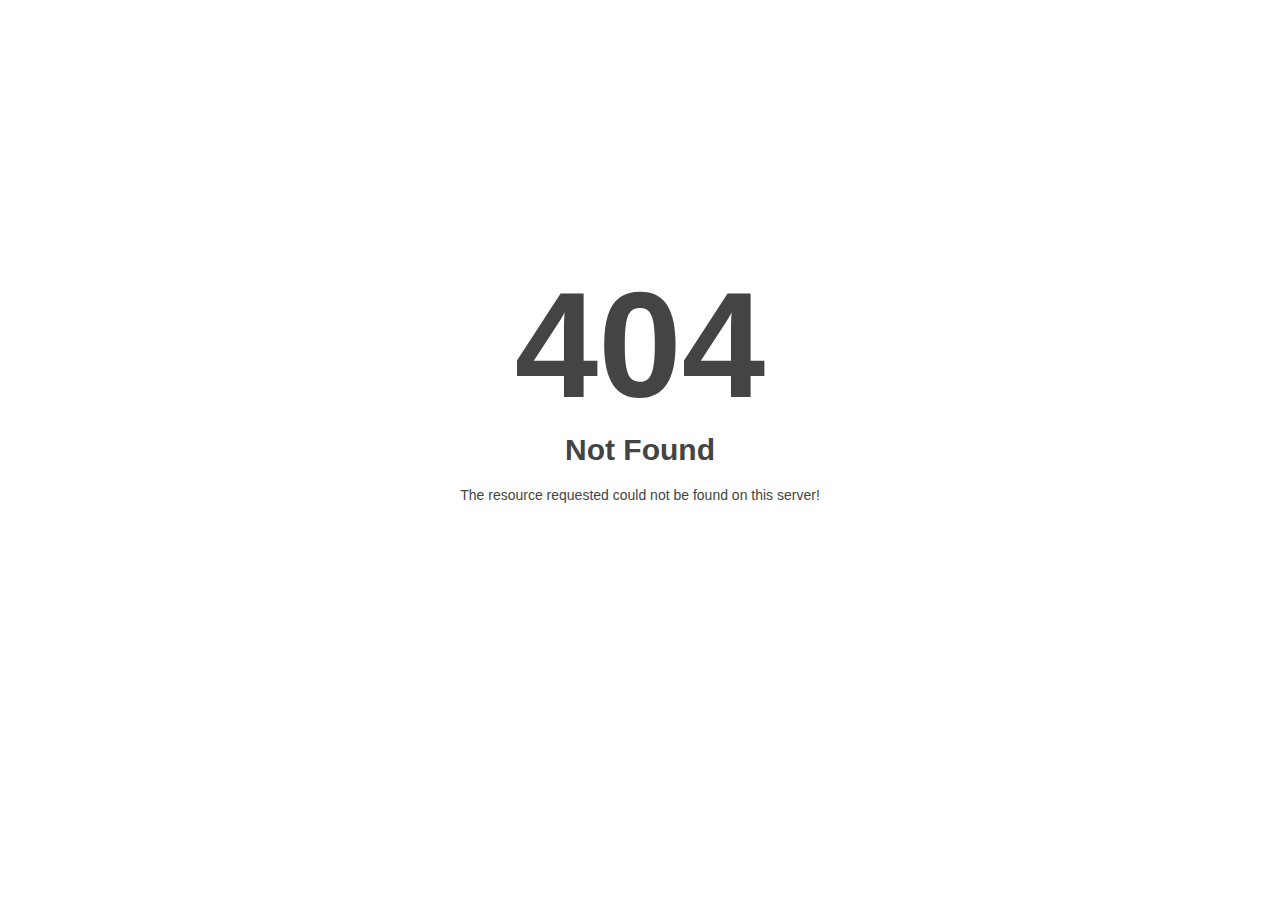
<file: site/libraries/owl.video.play.html>
<!DOCTYPE html>
<html style="height:100%">
<head>
<meta name="viewport" content="width=device-width, initial-scale=1, shrink-to-fit=no" />
<title> 404 Not Found
</title></head>
<body style="color: #444; margin:0;font: normal 14px/20px Arial, Helvetica, sans-serif; height:100%; background-color: #fff;">
<div style="height:auto; min-height:100%; ">     <div style="text-align: center; width:800px; margin-left: -400px; position:absolute; top: 30%; left:50%;">
        <h1 style="margin:0; font-size:150px; line-height:150px; font-weight:bold;">404</h1>
<h2 style="margin-top:20px;font-size: 30px;">Not Found
</h2>
<p>The resource requested could not be found on this server!</p>
</div></div></body></html>
</file>
